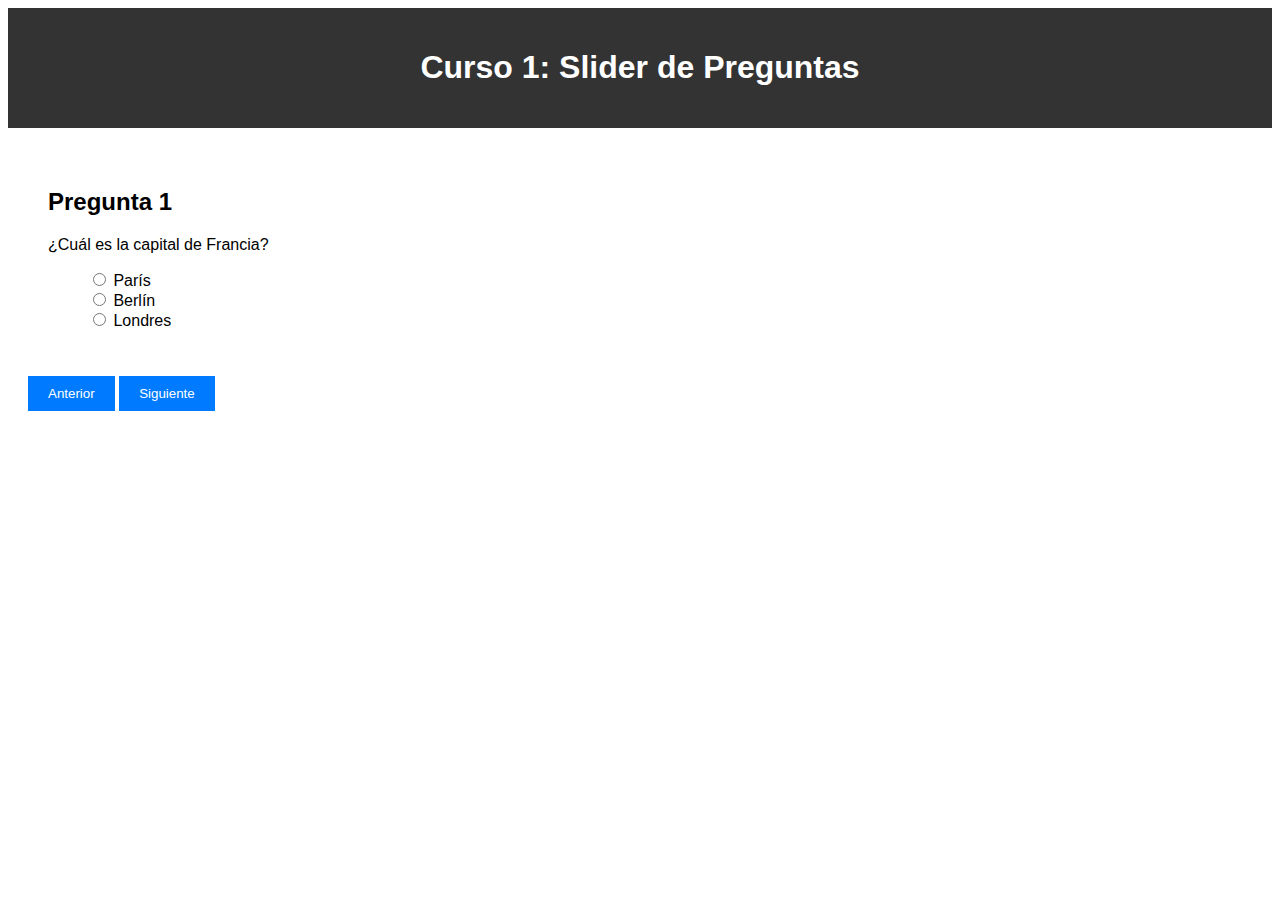
<file: Primer-Nivel/index.html>
<!DOCTYPE html>
<html lang="es">
<head>
    <meta charset="UTF-8">
    <meta name="viewport" content="width=device-width, initial-scale=1.0">
    <title>Curso 1 - Slider de Preguntas</title>
    <link rel="stylesheet" href="styles.css">
</head>
<body>
    <header>
        <h1>Curso 1: Slider de Preguntas</h1>
    </header>
    <main>
        <div id="question-slider" class="slider">
            <div class="slide" id="slide1">
                <h2>Pregunta 1</h2>
                <p>¿Cuál es la capital de Francia?</p>
                <ul>
                    <li><input type="radio" name="q1" value="paris"> París</li>
                    <li><input type="radio" name="q1" value="berlin"> Berlín</li>
                    <li><input type="radio" name="q1" value="londres"> Londres</li>
                </ul>
            </div>
            <div class="slide" id="slide2">
                <h2>Pregunta 2</h2>
                <p>¿Cuál es el río más largo del mundo?</p>
                <ul>
                    <li><input type="radio" name="q2" value="amazonas"> Amazonas</li>
                    <li><input type="radio" name="q2" value="nilo"> Nilo</li>
                    <li><input type="radio" name="q2" value="mississippi"> Mississippi</li>
                </ul>
            </div>
            <!-- Añade más slides para las demás preguntas -->
        </div>
        <button id="prevBtn" onclick="moveSlide(-1)">Anterior</button>
        <button id="nextBtn" onclick="moveSlide(1)">Siguiente</button>
        <div id="result"></div>
    </main>

    <script src="scripts.js"></script>
</body>
</html>
</file>
<file: Primer-Nivel/styles.css>
body {
  font-family: Arial, sans-serif;
}

header {
  background-color: #333;
  color: #fff;
  padding: 20px;
  text-align: center;
}

main {
  padding: 20px;
}

.slider {
  overflow: hidden;
}

.slide {
  display: none;
  padding: 20px;
}

ul {
  list-style-type: none;
}

button {
  background-color: #007bff;
  color: #fff;
  border: none;
  padding: 10px 20px;
  cursor: pointer;
  margin-top: 10px;
}

button:hover {
  background-color: #0056b3;
}
</file>
